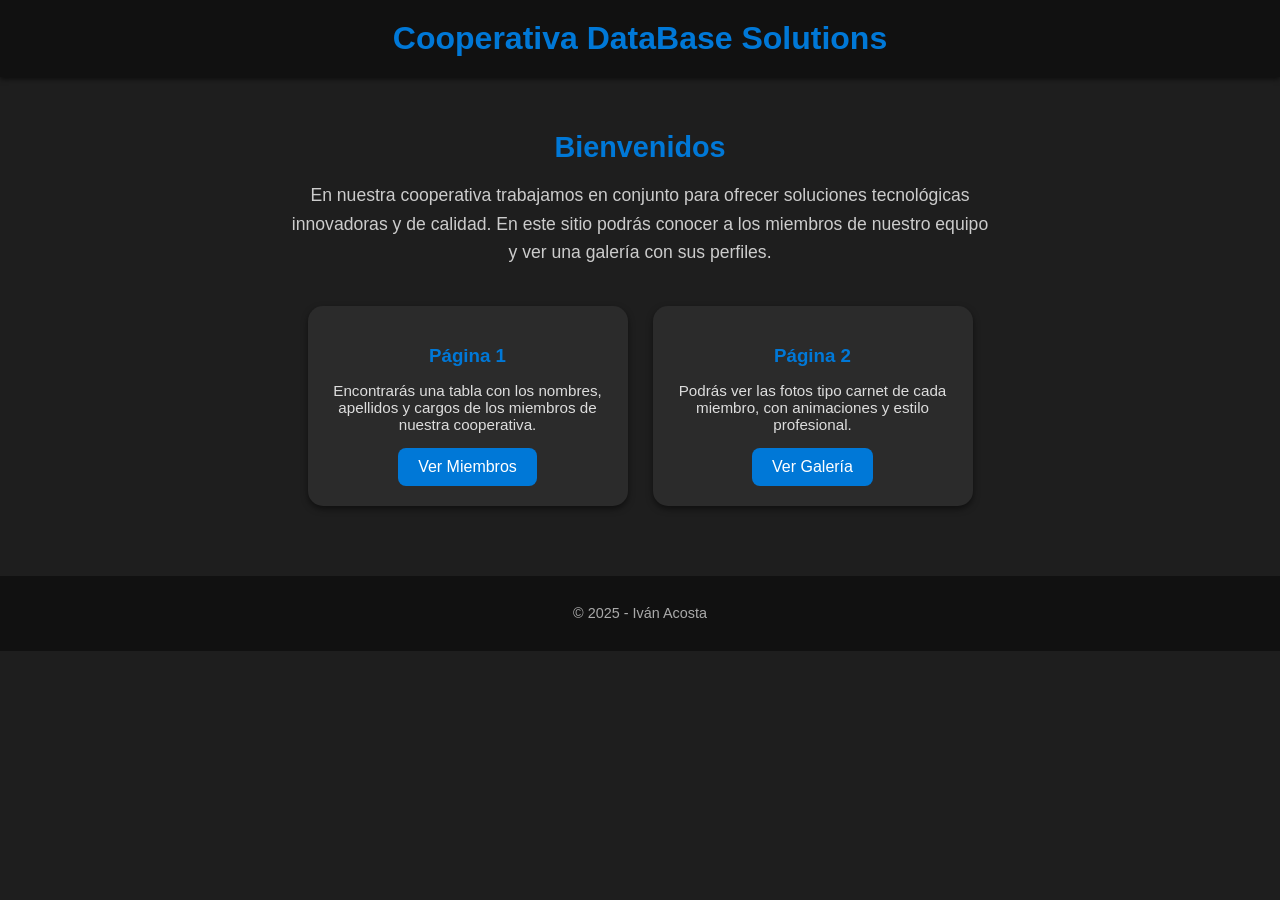
<file: index.html>
<!DOCTYPE html>
<html lang="es">
<head>
    <meta charset="UTF-8">
    <meta name="viewport" content="width=device-width, initial-scale=1.0">
    <title>Inicio - Iván Acosta</title>
    <link rel="stylesheet" href="styles.css">
</head>
<body>
    <header>
        <h1 class="titulo animado">Cooperativa DataBase Solutions</h1>
    </header>

    <main class="inicio">
        <section class="bienvenida">
            <h2>Bienvenidos</h2>
            <p>
                En nuestra cooperativa trabajamos en conjunto para ofrecer soluciones tecnológicas innovadoras y de calidad.  
                En este sitio podrás conocer a los miembros de nuestro equipo y ver una galería con sus perfiles.
            </p>
        </section>

        <section class="info-secciones">
            <div class="card">
                <h3>Página 1</h3>
                <p>Encontrarás una tabla con los nombres, apellidos y cargos de los miembros de nuestra cooperativa.</p>
                <a href="pagina1.html" class="boton animado">Ver Miembros</a>
            </div>

            <div class="card">
                <h3>Página 2</h3>
                <p>Podrás ver las fotos tipo carnet de cada miembro, con animaciones y estilo profesional.</p>
                <a href="pagina2.html" class="boton animado">Ver Galería</a>
            </div>
        </section>
    </main>

    <footer>
        <p>© 2025 - Iván Acosta</p>
    </footer>
</body>
</html>
</file>
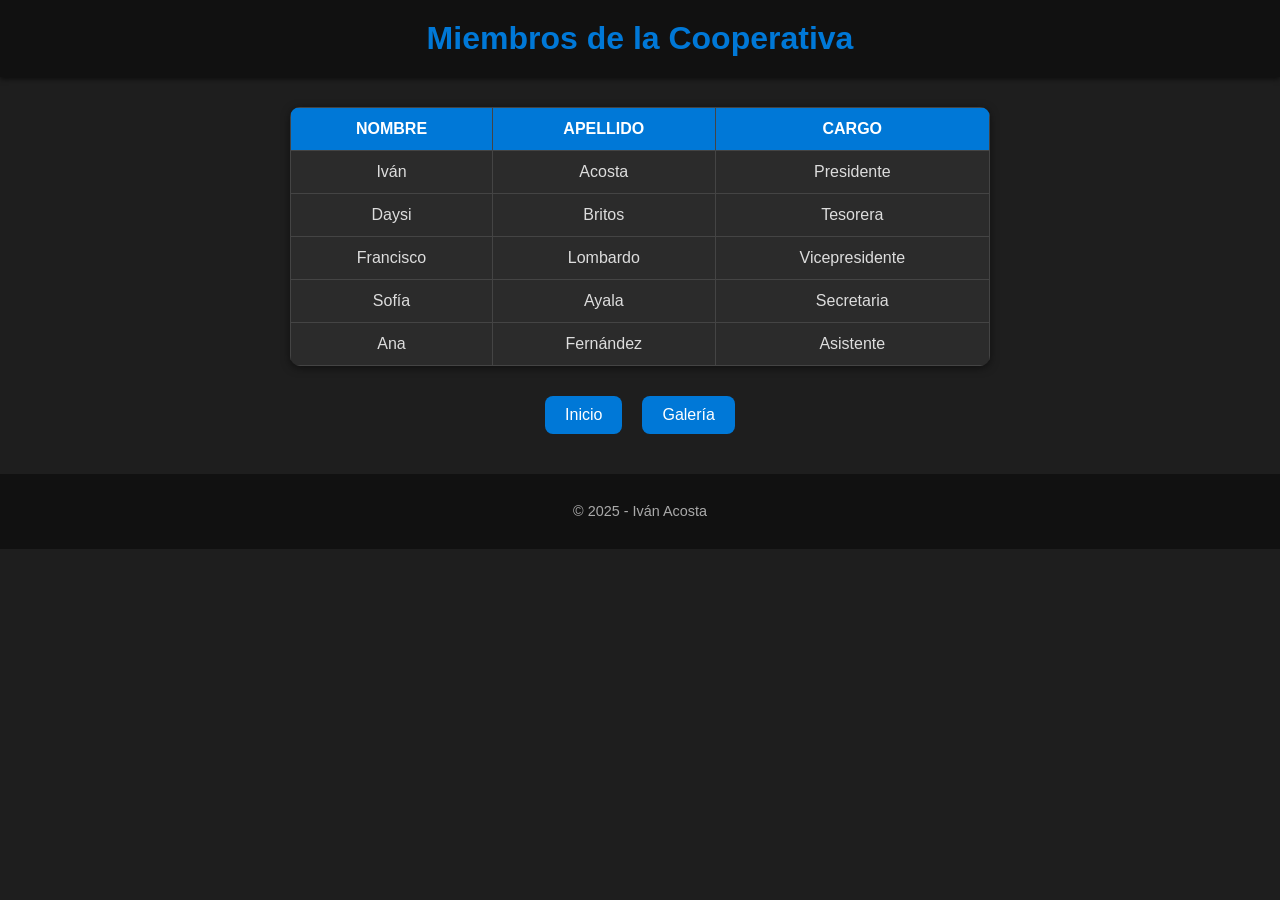
<file: pagina1.html>
<!DOCTYPE html>
<html lang="es">
<head>
    <meta charset="UTF-8">
    <meta name="viewport" content="width=device-width, initial-scale=1.0">
    <title>Miembros - Iván Acosta</title>
    <link rel="stylesheet" href="styles.css">
</head>
<body>
    <header>
        <h1 class="titulo animado">Miembros de la Cooperativa</h1>
    </header>

    <main>
        <table class="tabla">
            <thead>
                <tr>
                    <th>Nombre</th>
                    <th>Apellido</th>
                    <th>Cargo</th>
                </tr>
            </thead>
            <tbody>
                <tr><td>Iván</td><td>Acosta</td><td>Presidente</td></tr>
                <tr><td>Daysi</td><td>Britos</td><td>Tesorera</td></tr>
                <tr><td>Francisco</td><td>Lombardo</td><td>Vicepresidente</td></tr>
                <tr><td>Sofía</td><td>Ayala</td><td>Secretaria</td></tr>
                <tr><td>Ana</td><td>Fernández</td><td>Asistente</td></tr>
            </tbody>
        </table>

        <div class="botones">
            <a href="index.html" class="boton animado">Inicio</a>
            <a href="pagina2.html" class="boton animado">Galería</a>
        </div>
    </main>

    <footer>
        <p>© 2025 - Iván Acosta</p>
    </footer>
</body>
</html>
</file>
<file: styles.css>
/* ======= Estilos generales ======= */
body {
    font-family: Arial, sans-serif;
    background-color: #1e1e1e;
    color: #e0e0e0;
    margin: 0;
    padding: 0;
    text-align: center;
}

header {
    background-color: #111;
    padding: 20px 0;
    box-shadow: 0 2px 5px rgba(0,0,0,0.6);
}

.titulo {
    color: #0078d7;
    margin: 0;
    font-size: 2em;
}

/* ======= Animaciones ======= */
@keyframes fadeIn {
    from { opacity: 0; transform: translateY(-10px); }
    to { opacity: 1; transform: translateY(0); }
}

@keyframes mover {
    0% { transform: translateY(0); }
    50% { transform: translateY(-5px); }
    100% { transform: translateY(0); }
}

.animado {
    animation: fadeIn 1.2s ease;
}

/* ======= Tablas (Página 1) ======= */
table {
    margin: 30px auto;
    border-collapse: collapse;
    width: 80%;
    max-width: 700px;
    background-color: #2b2b2b;
    border-radius: 10px;
    overflow: hidden;
    box-shadow: 0 2px 8px rgba(0,0,0,0.5);
}

th, td {
    border: 1px solid #444;
    padding: 12px;
}

th {
    background-color: #0078d7;
    color: white;
    text-transform: uppercase;
}

td {
    color: #ddd;
}

tr:hover {
    background-color: #333;
}

/* ======= Botones ======= */
.boton {
    display: inline-block;
    padding: 10px 20px;
    background-color: #0078d7;
    color: white;
    border-radius: 8px;
    text-decoration: none;
    transition: transform 0.3s ease, background-color 0.3s ease;
}

.boton:hover {
    background-color: #005fa3;
    transform: scale(1.05);
    animation: mover 1s infinite ease-in-out;
}

.botones {
    margin: 30px 0;
    display: flex;
    justify-content: center;
    gap: 20px;
}

/* ======= Galería (Página 2) ======= */
.galeria {
    display: flex;
    flex-wrap: wrap;
    justify-content: center;
    gap: 25px;
    margin: 40px auto;
    max-width: 900px;
}

.miembro {
    background-color: #2b2b2b;
    border-radius: 10px;
    padding: 15px;
    width: 200px;
    box-shadow: 0 2px 6px rgba(0,0,0,0.6);
    transition: transform 0.4s ease, background-color 0.4s ease;
    animation: fadeIn 1.2s ease;
}

.miembro:hover {
    transform: translateY(-8px);
    background-color: #333;
}

.miembro img {
    width: 100%;
    height: 200px;
    border-radius: 10px;
    object-fit: cover;
    margin-bottom: 10px;
}

.miembro p {
    font-size: 0.95em;
    color: #ddd;
}

/* ======= Página de inicio mejorada ======= */
.inicio {
    padding: 30px;
}

.bienvenida {
    max-width: 700px;
    margin: 0 auto 40px auto;
    animation: fadeIn 1.5s ease;
}

.bienvenida h2 {
    color: #0078d7;
    font-size: 1.8em;
    margin-bottom: 10px;
}

.bienvenida p {
    font-size: 1.1em;
    line-height: 1.6;
    color: #ccc;
}

/* Tarjetas descriptivas */
.info-secciones {
    display: flex;
    justify-content: center;
    flex-wrap: wrap;
    gap: 25px;
}

.card {
    background-color: #2b2b2b;
    width: 280px;
    border-radius: 15px;
    padding: 20px;
    box-shadow: 0 3px 6px rgba(0, 0, 0, 0.5);
    transition: transform 0.3s ease, background-color 0.3s ease;
}

.card:hover {
    transform: translateY(-8px);
    background-color: #333;
}

.card h3 {
    color: #0078d7;
    margin-bottom: 10px;
}

.card p {
    font-size: 0.95em;
    margin-bottom: 15px;
    color: #ddd;
}

/* ======= Footer ======= */
footer {
    background-color: #111;
    color: #aaa;
    padding: 15px;
    margin-top: 40px;
    font-size: 0.9em;
}
</file>
